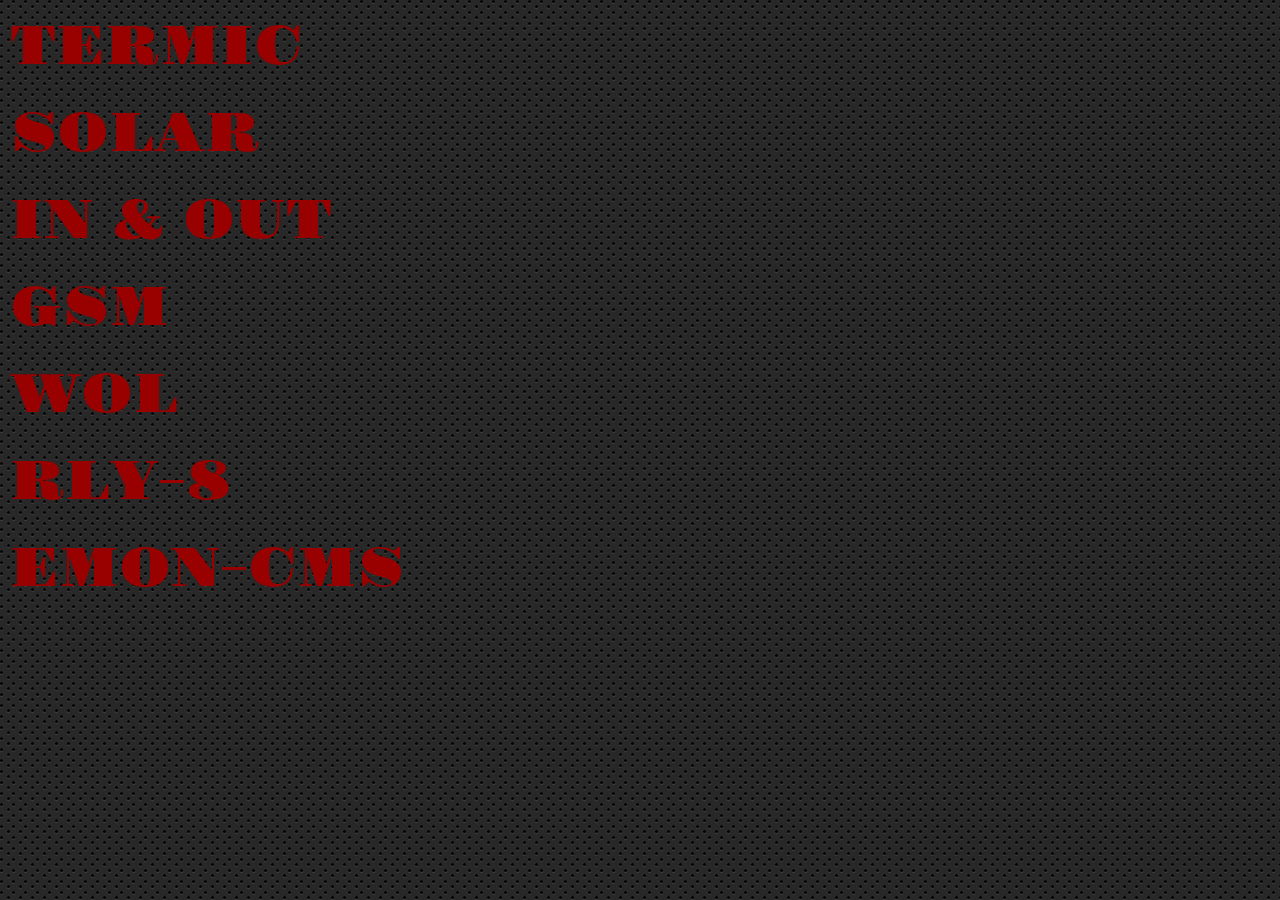
<file: index.html>
<!DOCTYPE html>

<title>rPi-valse</title>

<html>

<head>

<link href="css/style.css" rel="stylesheet" type="text/css">

<link rel="shortcut icon" href="files/data/favicon.ico">

</head>

<body background="files/data/img/carbon_fibre.png">

<br>
<br>	

<!-- TEMPERATURE -->
<a href="files/temp/index.html" target="_self">
  <div class="button_base b11_3d_jumpback">
    <div>TERMIC</div>
  </div>
</a>

<br>
<br>

<!-- GREENHOUSE -->
<a href="files/green/index.html" target="_self">
  <div class="button_base b11_3d_jumpback">
    <div>SOLAR</div>
  </div>
</a>

<br>
<br>

<!-- GPIO -->
<a href="files/gpio/" target="_self">
  <div class="button_base b11_3d_jumpback">
    <div>IN & OUT</div>
  </div>
</a>

<br>
<br>

<!-- GSM -->
<a href="files/gsm/" target="_self">
  <div class="button_base b11_3d_jumpback">
    <div>GSM</div>
  </div>
</a>
	
<br>
<br>

<!-- WOL -->
<a href="files/wol/wol.php" target="_self">
  <div class="button_base b11_3d_jumpback">
    <div>WOL</div>
  </div>
</a>

<br>
<br>

<!-- RLY-8 -->
<a href="files/rly-8/index.php" target="_self">
  <div class="button_base b11_3d_jumpback">
    <div>RLY-8</div>
  </div>
</a>

<br>
<br>

<!-- OEM -->
<a href="../index.php" target="_blank">
  <div class="button_base b11_3d_jumpback">
    <div>EMON-CMS</div>
  </div>
</a>


<!--	<script src="js/script.js"></script> -->
	
</body>

</html>
</file>
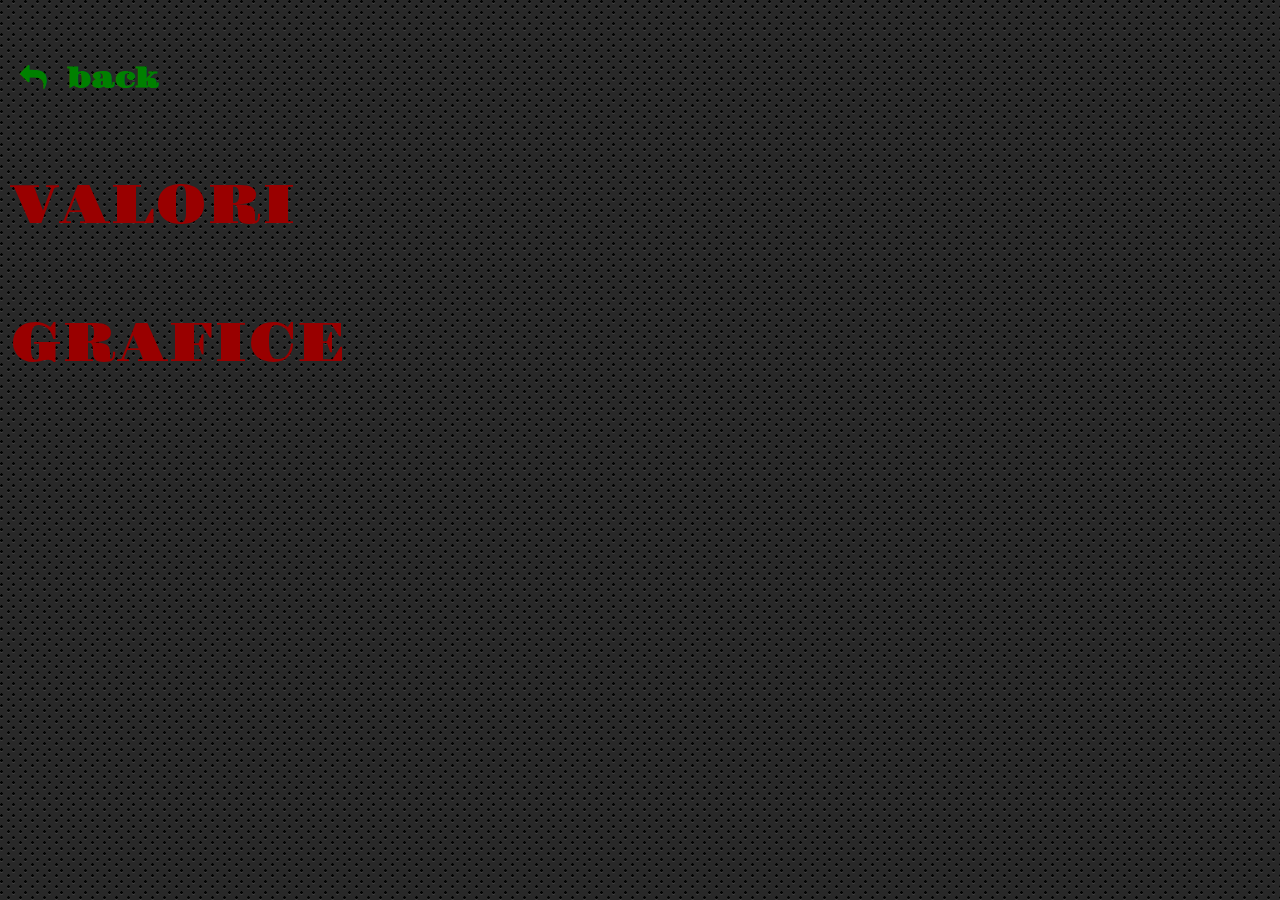
<file: files/green/index.html>
<!DOCTYPE html>

<title>SOLAR</title>

<html>

<head>

<!--
<link href="//maxcdn.bootstrapcdn.com/font-awesome/4.6.3/css/font-awesome.min.css" rel="stylesheet">
-->
<link href="../../local_fonts/css/FontAwesome/font-awesome.min.css" rel="stylesheet">

<link href="css/style.css" rel="stylesheet" type="text/css">
<link rel="shortcut icon" href="../data/favicon.ico">

<style>
<!-- a{text-decoration:none} -->
</style>

</head>

<body background="../../files/data/img/carbon_fibre.png">

<a href="javascript:javascript:history.go(-1)"><h6 style="color:green">&nbsp; <i class="fa fa-mail-reply"></i> &nbsp;back</h6><span class="value_text"></a>

<br>
<br>

<!-- ENVIRONMENT GREENHOUSE -->
<a href="environment/green.php" target="_self">
  <div class="button_base b11_3d_jumpback">
    <div>VALORI</div>
  </div>
</a>

<br>
<br>
<br>

<!-- GRAPH GREENHOUSE -->
<a href="graph/graph.php" target="_self">
  <div class="button_base b11_3d_jumpback">
    <div>GRAFICE</div>
  </div>
</a>

<!--	<script src="js/script.js"></script> -->
	
</body>

</html>
</file>
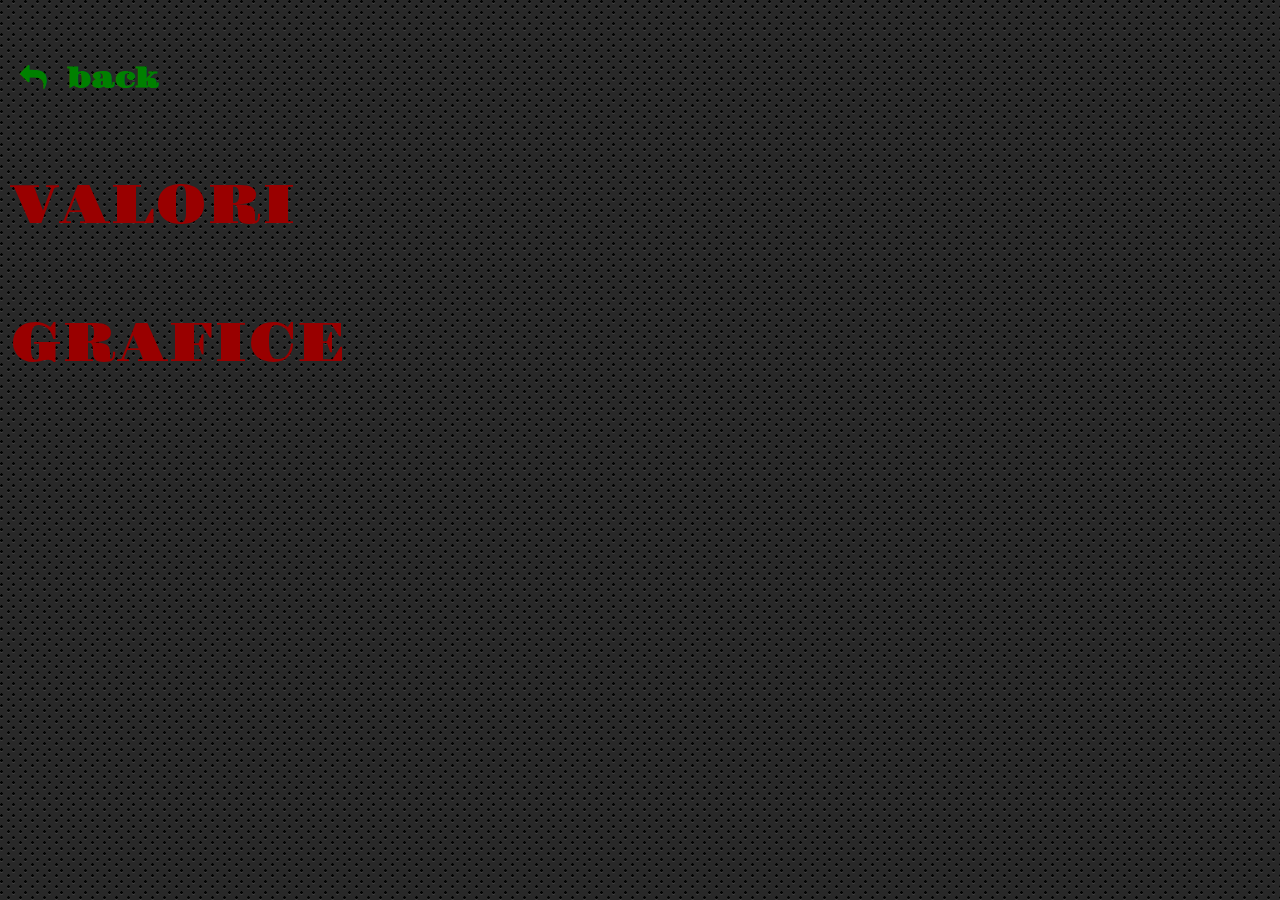
<file: files/temp/index.html>
<!DOCTYPE html>

<title>TEMPERATURI</title>

<html>

<head>

<!--
<link href="//maxcdn.bootstrapcdn.com/font-awesome/4.6.3/css/font-awesome.min.css" rel="stylesheet">
-->
<link href="../../local_fonts/css/FontAwesome/font-awesome.min.css" rel="stylesheet">

<link href="css/style.css" rel="stylesheet" type="text/css">
<link rel="shortcut icon" href="../data/favicon.ico">

<style>
<!-- a{text-decoration:none} -->
</style>

</head>

<body background="../../files/data/img/carbon_fibre.png">

<a href="javascript:javascript:history.go(-1)"><h6 style="color:green">&nbsp; <i class="fa fa-mail-reply"></i> &nbsp;back</h6><span class="value_text"></a>

<br>
<br>

<!-- TEMPERATURE VALUES -->
<a href="thermal/temp.php" target="_self">
  <div class="button_base b11_3d_jumpback">
    <div>VALORI</div>
  </div>
</a>

<br>
<br>
<br>

<!-- TEMPERATURE GRAPHS -->
<a href="graph/graph.php" target="_self">
  <div class="button_base b11_3d_jumpback">
    <div>GRAFICE</div>
  </div>
</a>

<!--	<script src="js/script.js"></script> -->
	
</body>

</html>
</file>
<file: css/style.css>
@font-face {
  font-family: "Gravitas-One";
  src: url('../local_fonts/fonts/Gravitas-One-regular/Gravitas-One-regular.eot');
  src: url('../local_fonts/fonts/Gravitas-One-regular/Gravitas-One-regular.eot?#iefix') format('embedded-opentype'),
       local('Gravitas One'),
       local('Gravitas-One-regular'),
       url('../local_fonts/fonts/Gravitas-One-regular/Gravitas-One-regular.woff2') format('woff2'),
       url('../local_fonts/fonts/Gravitas-One-regular/Gravitas-One-regular.woff') format('woff'),
       url('../local_fonts/fonts/Gravitas-One-regular/Gravitas-One-regular.ttf') format('truetype'),
       url('../local_fonts/fonts/Gravitas-One-regular/Gravitas-One-regular.svg#GravitasOne') format('svg');
  font-weight: normal;
  font-style: normal;
}

.preserve-3d {
    transform-style: preserve-3d;
    -webkit-transform-style: preserve-3d;
}

body {
    padding: 0;
    margin: 0;
    border: 0;
    overflow-x: none;
    background-color: #ffffff;
    font-family: "Gravitas-One", "arial black";
    font-size: 40px;
    font-smooth: always;
    -webkit-font-smoothing: antialiased;

}


.button_base {
    margin: 0;
    border: 0;
    font-size: 55px;
    position: center;
    top: 50%;
    left: 50%;
    margin-top: -100px;
    margin-left: 0px;
    width: 980px;
    height: 85px;
/*    text-align: center; */
    text-align: left;
    box-sizing: border-box;
    -webkit-box-sizing: border-box;
    -moz-box-sizing: border-box;
    -webkit-user-select: none;
    cursor: default;
}

.button_base:hover {
    cursor: pointer;
}

/* button_base b11_3d_jumpback */
.b11_3d_jumpback {
    perspective: 500px;
    -webkit-perspective: 500px;
    -moz-perspective: 500px;
}

.b11_3d_jumpback div {
    color: #990000;
    background-color: transparent;
    border: transparent;
    padding: 10px;
    position: absolute;
    width: 100%;
    height: 100%;
    box-sizing: border-box;
    -webkit-box-sizing: border-box;
    -moz-box-sizing: border-box;
}

.b11_3d_jumpback:hover div {
    color: #ffffff;
    background-color: #000000;
    animation: b11_3d_jump 0.2s ease-out;
    -webkit-animation: b11_3d_jump 0.2s ease-out;
    -moz-animation: b11_3d_jump 0.2s ease-out;
    animation-fill-mode: forwards;
    -webkit-animation-fill-mode: forwards;
    -moz-animation-fill-mode: forwards;
}

@-webkit-keyframes b11_3d_jump {
    from {
        transform: translateZ(0px) rotateX(0deg);
        -webkit-transform: translateZ(0px) rotateX(0deg);
        -moz-transform: translateZ(0px) rotateX(0deg);
        background-color: #ffffff;
        color: #000000;
    }
    49.99% {
        transform: translateZ(100px) rotateX(90deg);
        -webkit-transform: translateZ(100px) rotateX(90deg);
        -moz-transform: translateZ(100px) rotateX(90deg);
        background-color: #808080;
        color: #000000;
    }
    50.00% {
        transform: translateZ(100px) rotateX(-90deg);
        -webkit-transform: translateZ(100px) rotateX(-90deg);
        -moz-transform: translateZ(100px) rotateX(-90deg);
        background-color: #000000;
        color: #808080;
    }
    to {
        transform: translateZ(0px) rotateX(0deg);
        -webkit-transform: translateZ(0px) rotateX(0deg);
        -moz-transform: translateZ(0px) rotateX(0deg);
        background-color: transparent;
        color: #ffff00;
    }
}

@-moz-keyframes b11_3d_jump {
    from {
        transform: translateZ(0px) rotateX(0deg);
        -webkit-transform: translateZ(0px) rotateX(0deg);
        -moz-transform: translateZ(0px) rotateX(0deg);
        background-color: #ffffff;
        color: #000000;
    }
    49.99% {
        transform: translateZ(100px) rotateX(90deg);
        -webkit-transform: translateZ(100px) rotateX(90deg);
        -moz-transform: translateZ(100px) rotateX(90deg);
        background-color: #808080;
        color: #000000;
    }
    50.00% {
        transform: translateZ(100px) rotateX(-90deg);
        -webkit-transform: translateZ(100px) rotateX(-90deg);
        -moz-transform: translateZ(100px) rotateX(-90deg);
        background-color: #000000;
        color: #808080;
    }
    to {
        transform: translateZ(0px) rotateX(0deg);
        -webkit-transform: translateZ(0px) rotateX(0deg);
        -moz-transform: translateZ(0px) rotateX(0deg);
        background-color: #000000;
        color: #ffffff;
    }
}
</file>
<file: files/green/css/style.css>
/* @font-face rules: no matter the order, only add */
@font-face {
  font-family: "Gravitas-One";
  src: url('../../../local_fonts/fonts/Gravitas-One-regular/Gravitas-One-regular.eot');
  src: url('../../../local_fonts/fonts/Gravitas-One-regular/Gravitas-One-regular.eot?#iefix') format('embedded-opentype'),
       local('Gravitas One'),
       local('Gravitas-One-regular'),
       url('../../../local_fonts/fonts/Gravitas-One-regular/Gravitas-One-regular.woff2') format('woff2'),
       url('../../../local_fonts/fonts/Gravitas-One-regular/Gravitas-One-regular.woff') format('woff'),
       url('../../../local_fonts/fonts/Gravitas-One-regular/Gravitas-One-regular.ttf') format('truetype'),
       url('../../../local_fonts/fonts/Gravitas-One-regular/Gravitas-One-regular.svg#GravitasOne') format('svg');
  font-weight: normal;
  font-style: normal;
}

@font-face {
  font-family: "FontAwesome";  
  src: url('../../../local_fonts/fonts/FontAwesome/fontawesome-webfont.eot');  
  src: url('../../../local_fonts/fonts/FontAwesome/fontawesome-webfont.eot?#iefix') format('eot'),   
       local('FontAwesome'),
       url('../../../local_fonts/fonts/FontAwesome/fontawesome-webfont.woff') format('woff'),   
       url('../../../local_fonts/fonts/FontAwesome/fontawesome-webfont.ttf') format('truetype'),   
       url('../../../local_fonts/fonts/FontAwesome/fontawesome-webfont.svg#FontAwesome') format('svg');  
  font-weight: normal;  
  font-style: normal;
}

.preserve-3d {
    transform-style: preserve-3d;
    -webkit-transform-style: preserve-3d;
}

body {
    padding: 0;
    margin: 0;
    border: 0;
    overflow-x: none;
    background-color: #ffffff;
    font-family: "Gravitas-One", "arial black";
    font-size: 40px;
    font-smooth: always;
    -webkit-font-smoothing: antialiased;

}


.button_base {
    margin: 0;
    border: 0;
    font-size: 55px;
    position: center;
    top: 50%;
    left: 50%;
    margin-top: -100px;
    margin-left: 0px;
    width: 980px;
    height: 85px;
/*    text-align: center; */
    text-align: left;
    box-sizing: border-box;
    -webkit-box-sizing: border-box;
    -moz-box-sizing: border-box;
    -webkit-user-select: none;
    cursor: default;
}

.button_base:hover {
    cursor: pointer;
}

/* button_base b11_3d_jumpback */
.b11_3d_jumpback {
    perspective: 500px;
    -webkit-perspective: 500px;
    -moz-perspective: 500px;
}

.b11_3d_jumpback div {
    color: #990000;
    background-color: transparent;
    border: transparent;
    padding: 10px;
    position: absolute;
    width: 100%;
    height: 100%;
    box-sizing: border-box;
    -webkit-box-sizing: border-box;
    -moz-box-sizing: border-box;
}

.b11_3d_jumpback:hover div {
    color: #ffffff;
    background-color: #000000;
    animation: b11_3d_jump 0.2s ease-out;
    -webkit-animation: b11_3d_jump 0.2s ease-out;
    -moz-animation: b11_3d_jump 0.2s ease-out;
    animation-fill-mode: forwards;
    -webkit-animation-fill-mode: forwards;
    -moz-animation-fill-mode: forwards;
}

@-webkit-keyframes b11_3d_jump {
    from {
        transform: translateZ(0px) rotateX(0deg);
        -webkit-transform: translateZ(0px) rotateX(0deg);
        -moz-transform: translateZ(0px) rotateX(0deg);
        background-color: #ffffff;
        color: #000000;
    }
    49.99% {
        transform: translateZ(100px) rotateX(90deg);
        -webkit-transform: translateZ(100px) rotateX(90deg);
        -moz-transform: translateZ(100px) rotateX(90deg);
        background-color: #808080;
        color: #000000;
    }
    50.00% {
        transform: translateZ(100px) rotateX(-90deg);
        -webkit-transform: translateZ(100px) rotateX(-90deg);
        -moz-transform: translateZ(100px) rotateX(-90deg);
        background-color: #000000;
        color: #808080;
    }
    to {
        transform: translateZ(0px) rotateX(0deg);
        -webkit-transform: translateZ(0px) rotateX(0deg);
        -moz-transform: translateZ(0px) rotateX(0deg);
        background-color: transparent;
        color: #ffff00;
    }
}

@-moz-keyframes b11_3d_jump {
    from {
        transform: translateZ(0px) rotateX(0deg);
        -webkit-transform: translateZ(0px) rotateX(0deg);
        -moz-transform: translateZ(0px) rotateX(0deg);
        background-color: #ffffff;
        color: #000000;
    }
    49.99% {
        transform: translateZ(100px) rotateX(90deg);
        -webkit-transform: translateZ(100px) rotateX(90deg);
        -moz-transform: translateZ(100px) rotateX(90deg);
        background-color: #808080;
        color: #000000;
    }
    50.00% {
        transform: translateZ(100px) rotateX(-90deg);
        -webkit-transform: translateZ(100px) rotateX(-90deg);
        -moz-transform: translateZ(100px) rotateX(-90deg);
        background-color: #000000;
        color: #808080;
    }
    to {
        transform: translateZ(0px) rotateX(0deg);
        -webkit-transform: translateZ(0px) rotateX(0deg);
        -moz-transform: translateZ(0px) rotateX(0deg);
        background-color: #000000;
        color: #ffffff;
    }
}
</file>
<file: files/temp/css/style.css>
/* @font-face rules: no matter the order, only add */
@font-face {
  font-family: "FontAwesome";  
  src: url('../../../local_fonts/fonts/FontAwesome/fontawesome-webfont.eot');  
  src: url('../../../local_fonts/fonts/FontAwesome/fontawesome-webfont.eot?#iefix') format('eot'),   
       local('FontAwesome'),
       url('../../../local_fonts/fonts/FontAwesome/fontawesome-webfont.woff') format('woff'),   
       url('../../../local_fonts/fonts/FontAwesome/fontawesome-webfont.ttf') format('truetype'),   
       url('../../../local_fonts/fonts/FontAwesome/fontawesome-webfont.svg#FontAwesome') format('svg');  
  font-weight: normal;  
  font-style: normal;
}

@font-face {
  font-family: "Gravitas-One";
  src: url('../../../local_fonts/fonts/Gravitas-One-regular/Gravitas-One-regular.eot');
  src: url('../../../local_fonts/fonts/Gravitas-One-regular/Gravitas-One-regular.eot?#iefix') format('embedded-opentype'),
       local('Gravitas One'),
       local('Gravitas-One-regular'),
       url('../../../local_fonts/fonts/Gravitas-One-regular/Gravitas-One-regular.woff2') format('woff2'),
       url('../../../local_fonts/fonts/Gravitas-One-regular/Gravitas-One-regular.woff') format('woff'),
       url('../../../local_fonts/fonts/Gravitas-One-regular/Gravitas-One-regular.ttf') format('truetype'),
       url('../../../local_fonts/fonts/Gravitas-One-regular/Gravitas-One-regular.svg#GravitasOne') format('svg');
  font-weight: normal;
  font-style: normal;
}

.preserve-3d {
    transform-style: preserve-3d;
    -webkit-transform-style: preserve-3d;
}

body {
    padding: 0;
    margin: 0;
    border: 0;
    overflow-x: none;
    background-color: #ffffff;
    font-family: "Gravitas-One", "arial black";
    font-size: 40px;
    font-smooth: always;
    -webkit-font-smoothing: antialiased;

}


.button_base {
    margin: 0;
    border: 0;
    font-size: 55px;
    position: center;
    top: 50%;
    left: 50%;
    margin-top: -100px;
    margin-left: 0px;
    width: 980px;
    height: 85px;
/*    text-align: center; */
    text-align: left;
    box-sizing: border-box;
    -webkit-box-sizing: border-box;
    -moz-box-sizing: border-box;
    -webkit-user-select: none;
    cursor: default;
}

.button_base:hover {
    cursor: pointer;
}

/* button_base b11_3d_jumpback */
.b11_3d_jumpback {
    perspective: 500px;
    -webkit-perspective: 500px;
    -moz-perspective: 500px;
}

.b11_3d_jumpback div {
    color: #990000;
    background-color: transparent;
    border: transparent;
    padding: 10px;
    position: absolute;
    width: 100%;
    height: 100%;
    box-sizing: border-box;
    -webkit-box-sizing: border-box;
    -moz-box-sizing: border-box;
}

.b11_3d_jumpback:hover div {
    color: #ffffff;
    background-color: #000000;
    animation: b11_3d_jump 0.2s ease-out;
    -webkit-animation: b11_3d_jump 0.2s ease-out;
    -moz-animation: b11_3d_jump 0.2s ease-out;
    animation-fill-mode: forwards;
    -webkit-animation-fill-mode: forwards;
    -moz-animation-fill-mode: forwards;
}

@-webkit-keyframes b11_3d_jump {
    from {
        transform: translateZ(0px) rotateX(0deg);
        -webkit-transform: translateZ(0px) rotateX(0deg);
        -moz-transform: translateZ(0px) rotateX(0deg);
        background-color: #ffffff;
        color: #000000;
    }
    49.99% {
        transform: translateZ(100px) rotateX(90deg);
        -webkit-transform: translateZ(100px) rotateX(90deg);
        -moz-transform: translateZ(100px) rotateX(90deg);
        background-color: #808080;
        color: #000000;
    }
    50.00% {
        transform: translateZ(100px) rotateX(-90deg);
        -webkit-transform: translateZ(100px) rotateX(-90deg);
        -moz-transform: translateZ(100px) rotateX(-90deg);
        background-color: #000000;
        color: #808080;
    }
    to {
        transform: translateZ(0px) rotateX(0deg);
        -webkit-transform: translateZ(0px) rotateX(0deg);
        -moz-transform: translateZ(0px) rotateX(0deg);
        background-color: transparent;
        color: #ffff00;
    }
}

@-moz-keyframes b11_3d_jump {
    from {
        transform: translateZ(0px) rotateX(0deg);
        -webkit-transform: translateZ(0px) rotateX(0deg);
        -moz-transform: translateZ(0px) rotateX(0deg);
        background-color: #ffffff;
        color: #000000;
    }
    49.99% {
        transform: translateZ(100px) rotateX(90deg);
        -webkit-transform: translateZ(100px) rotateX(90deg);
        -moz-transform: translateZ(100px) rotateX(90deg);
        background-color: #808080;
        color: #000000;
    }
    50.00% {
        transform: translateZ(100px) rotateX(-90deg);
        -webkit-transform: translateZ(100px) rotateX(-90deg);
        -moz-transform: translateZ(100px) rotateX(-90deg);
        background-color: #000000;
        color: #808080;
    }
    to {
        transform: translateZ(0px) rotateX(0deg);
        -webkit-transform: translateZ(0px) rotateX(0deg);
        -moz-transform: translateZ(0px) rotateX(0deg);
        background-color: #000000;
        color: #ffffff;
    }
}
</file>
